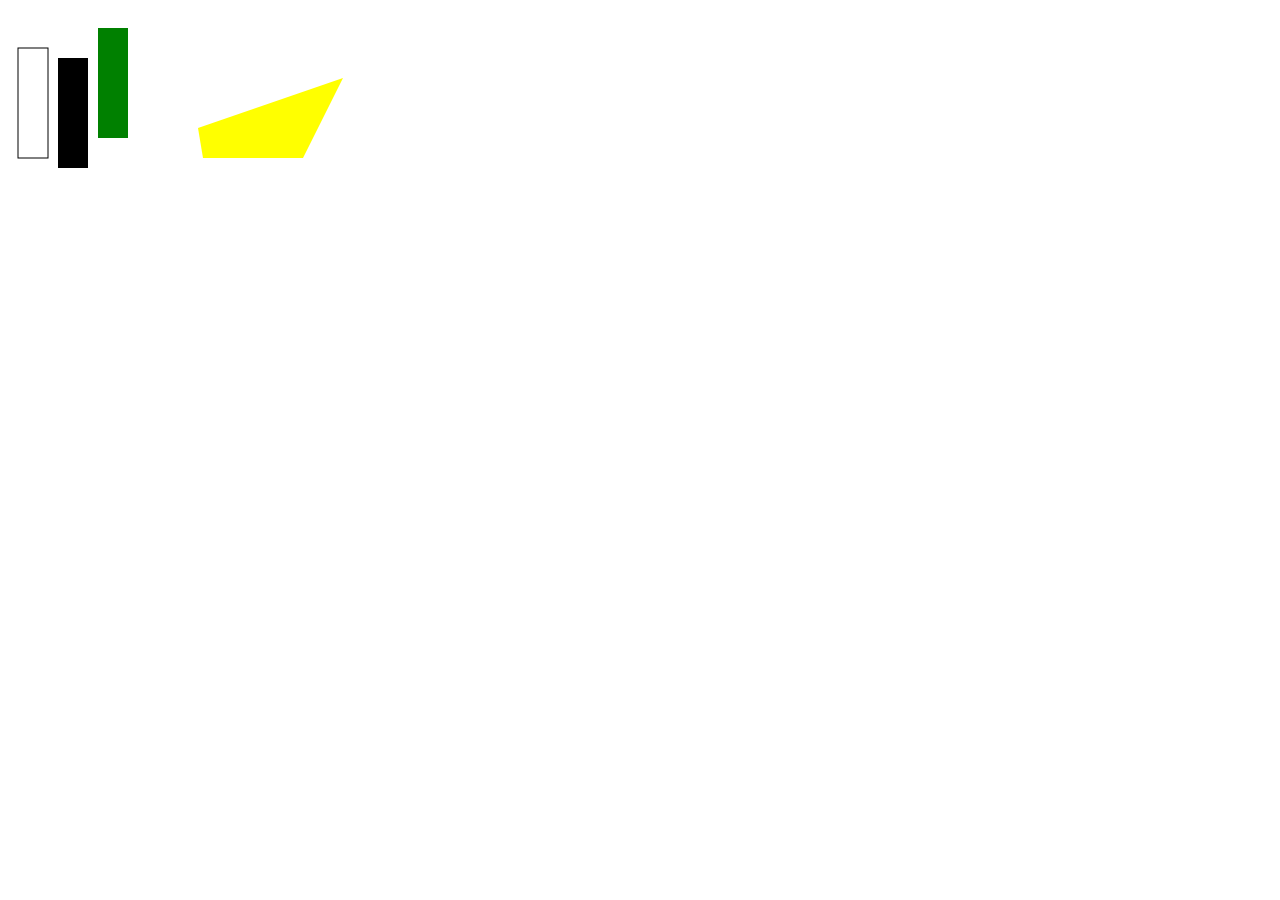
<file: index.html>
<html>
<body>
  <canvas id="cnv" width="500" height="500">
  <script>
    const canvas = document.getElementById('cnv');
    const ctx = canvas.getContext('2d');
    
    ctx.beginPath();
    
    ctx.strokeRect(10, 40, 30, 110);
    ctx.fillRect(50, 50, 30, 110);
     
    ctx.fillStyle = 'green';
    ctx.fillRect(90, 20, 30, 110);
    
    ctx.fillStyle = 'yellow';
    ctx.moveTo(190, 120);
    ctx.lineTo(195, 150);
    ctx.lineTo(295, 150);
    ctx.lineTo(335, 70);
    
    // ctx.stroke();
    ctx.fill();
    
    ctx.closePath();
  </script>
</body>
<html>
</file>
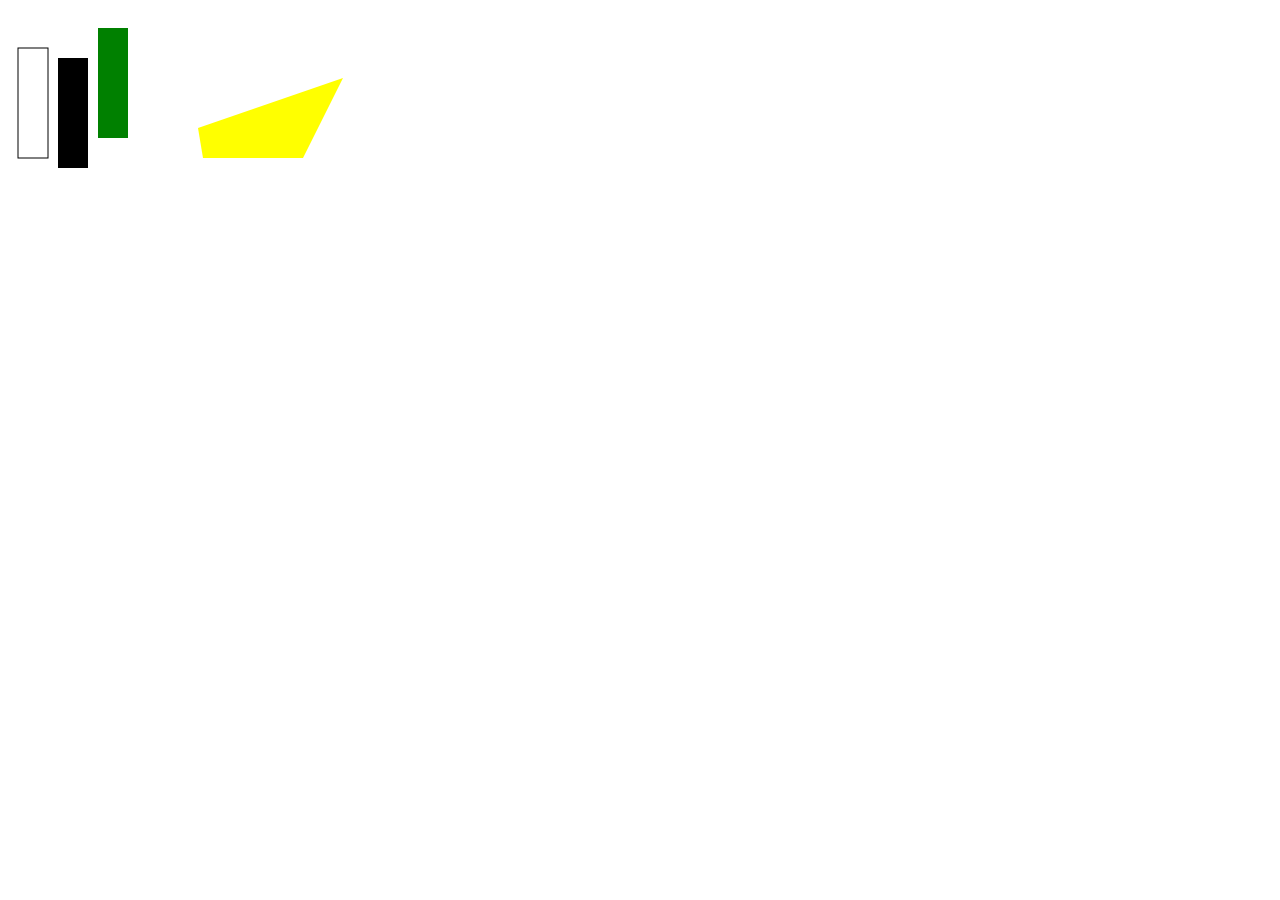
<file: canvas_api/index.html>
<html>
<body>
  <canvas id="cnv" width="500" height="500">
  <script>
    const canvas = document.getElementById('cnv');
    const ctx = canvas.getContext('2d');
    
    ctx.beginPath();
    
    ctx.strokeRect(10, 40, 30, 110);
    ctx.fillRect(50, 50, 30, 110);
     
    ctx.fillStyle = 'green';
    ctx.fillRect(90, 20, 30, 110);
    
    ctx.fillStyle = 'yellow';
    ctx.moveTo(190, 120);
    ctx.lineTo(195, 150);
    ctx.lineTo(295, 150);
    ctx.lineTo(335, 70);
    
    // ctx.stroke();
    ctx.fill();
    
    ctx.closePath();
  </script>
</body>
<html>
</file>
